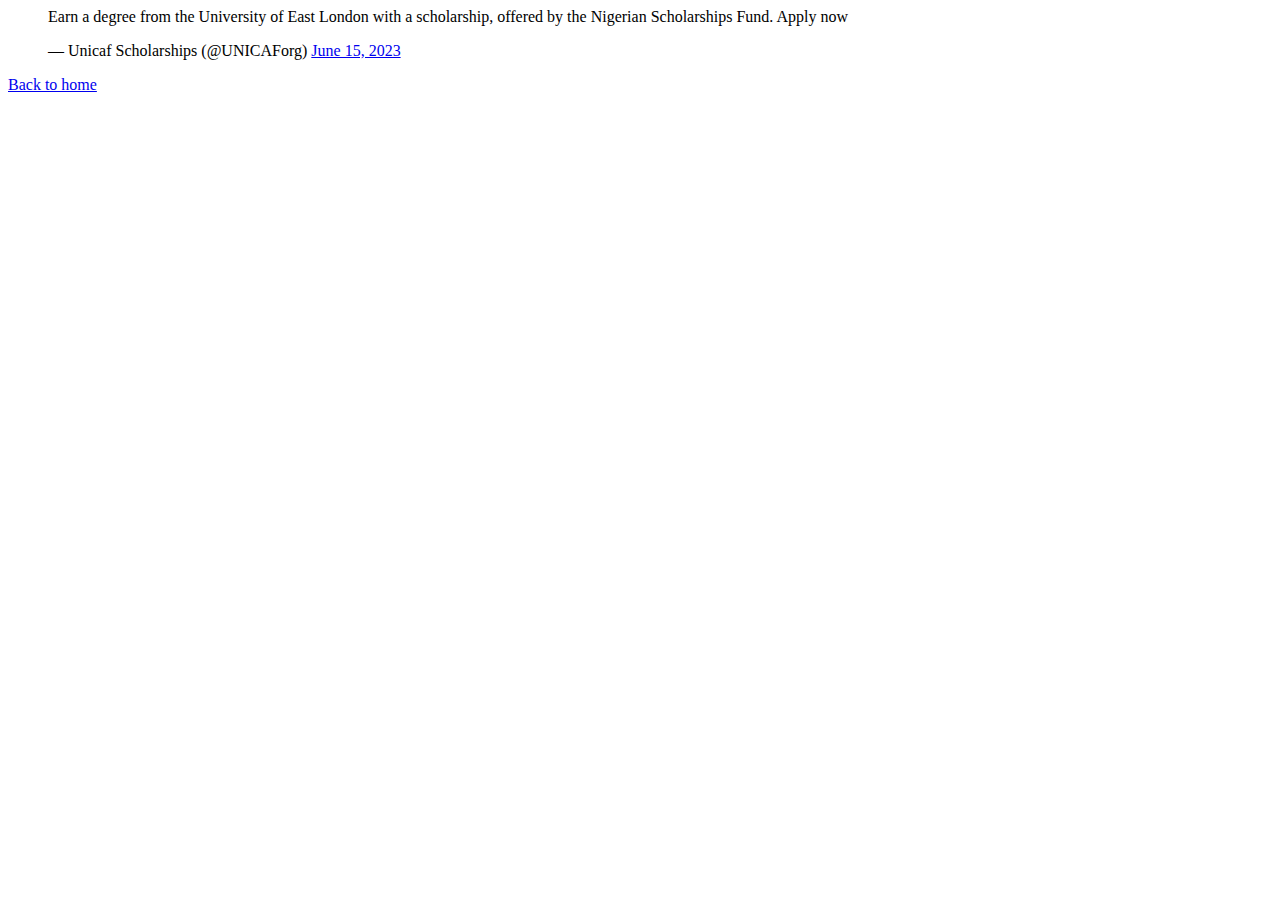
<file: html.basic/tweets.html>
<! DOCTYPE html>
<html>
<head>
	<title>Coding is fun especially learning HTML</Title>
</head>
<body>
    <blockquote class="twitter-tweet"><p lang="en" dir="ltr">Earn a degree from the University of East London with a scholarship, offered by the Nigerian Scholarships Fund. Apply now</p>&mdash; Unicaf Scholarships (@UNICAForg) <a href="https://twitter.com/UNICAForg/status/1669298638340669442?ref_src=twsrc%5Etfw">June 15, 2023</a></blockquote> <script async src="https://platform.twitter.com/widgets.js" charset="utf-8"></script>
    <a href="index.html">Back to home</a>
</body>
</html>
</file>
